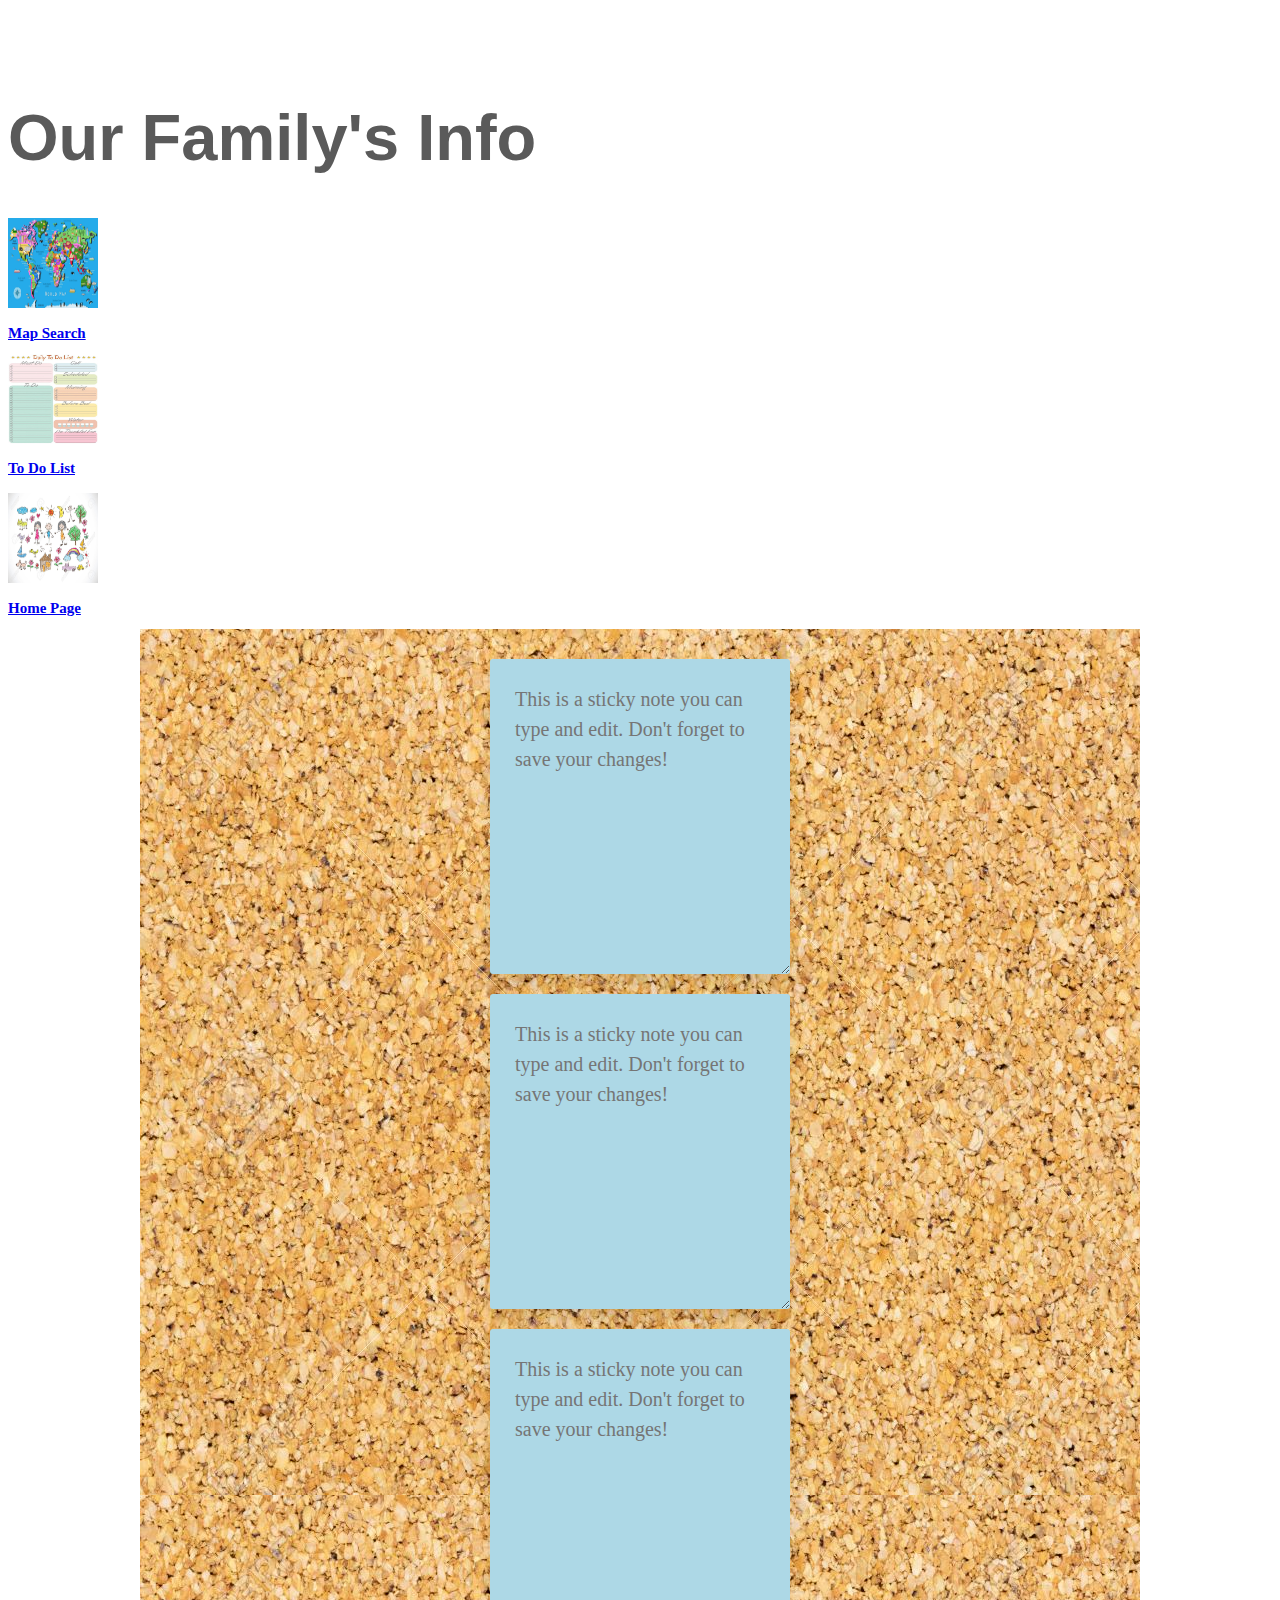
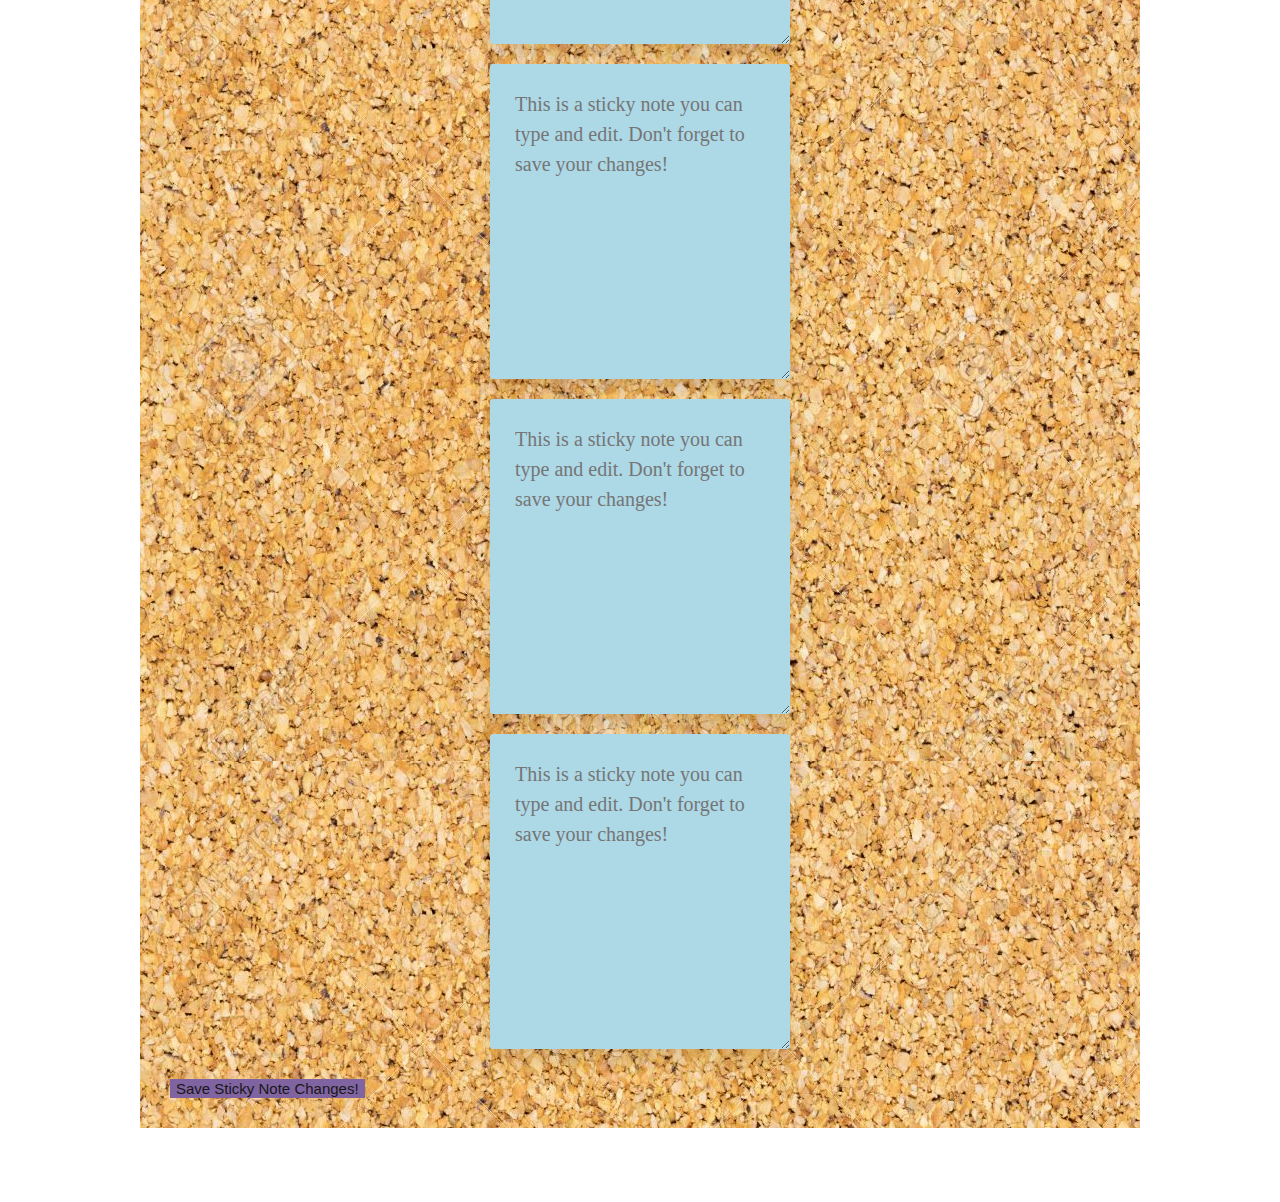
<file: faminfo.html>
<!doctype html>
<html lang="en">

<head>
  <!-- Required meta tags -->
  <meta charset="utf-8">
  <meta name="viewport" content="width=device-width, initial-scale=1, shrink-to-fit=no">

  <!-- Bootstrap CSS -->
  <link href="https://fonts.googleapis.com/css?family=Cedarville+Cursive" rel="stylesheet">
  <link href="https://fonts.googleapis.com/css?family=Alegreya" rel="stylesheet">
  <link rel="stylesheet" href="https://maxcdn.bootstrapcdn.com/bootstrap/4.0.0-beta.3/css/bootstrap.min.css" integrity="sha384-Zug+QiDoJOrZ5t4lssLdxGhVrurbmBWopoEl+M6BdEfwnCJZtKxi1KgxUyJq13dy"
    crossorigin="anonymous">
  <link rel="stylesheet" type="text/css" href="assets/css/style.css">
  


  <title>We Be Sitters</title>
</head>

<body>

  <nav class="navbar navbar-default">
    <div class="container">
      <!-- Brand and toggle get grouped for better mobile display -->
      <div class="navbar-header">

        <a class="navbar-brand">
          <h1 class="titles">Our Family's Info</h1>
        </a>
      </div>
      <div class="nav navbar-nav navbar-right">

        <div class="row">
          <div class="col-lg-4">
            <a href="mapsearch.html">
            <img class="rounded-circle" src="assets/images/world-map.jpg" alt="world map" width="90" height="90">
            <h2>Map Search</h2>
            </a>
         
  
          </div>
          <!-- /.col-lg-4 -->
          <div class="col-lg-4">
              <a href="todo.html">
            <img class="rounded-circle" src="assets/images/to-do-list_.jpg" alt="picture of a to do list" width="90" height="90">
            <h2>To Do List</h2>
              </a>
            
            <p>
  
            </p>
          </div>
          <!-- /.col-lg-4 -->
          <div class="col-lg-4">
              <a href="index.html">
            <img class="rounded-circle" src="assets/images/cart1.jpg" alt="cartoon drawing of people and animals" width="90" height="90">
            <h2>Home Page</h2>
              </a>
            
  
          </div>
      </div>
    </div>
    <!-- Collect the nav links, forms, and other content for toggling -->

  </nav>

  <!-- Slideshow container -->
  <div class="slideshow-container">

    <!-- Full-width images with number and caption text -->
   

   

   

   

 
  <!-- Marketing messaging and featurettes
      ================================================== -->
  <!-- Wrap the rest of the page in another container to center all the content. -->
  <div class="container">

    

  </div>
  <div class="container-sticky">
    <div class="row">
      <div class="col-md-4">

        <textarea id="sticky1" class="sticky-notes"  
        placeholder="This is a sticky note you can type and edit. Don't forget to save your changes!"></textarea>

      </div>
      <div class="col-md-4">

        <textarea id="sticky2" class="sticky-notes"
        placeholder="This is a sticky note you can type and edit. Don't forget to save your changes!"></textarea>

      </div>
      <div class="col-md-4">

        <textarea id="sticky3" class="sticky-notes"
        placeholder="This is a sticky note you can type and edit. Don't forget to save your changes!"></textarea>

      </div>

    </div>

    <div class="row">
      <div class="col-md-4">

        <textarea id="sticky4" class="sticky-notes"
        placeholder="This is a sticky note you can type and edit. Don't forget to save your changes!"></textarea>

      </div>
      <div class="col-md-4">

        <textarea id="sticky5" class="sticky-notes"
        placeholder="This is a sticky note you can type and edit. Don't forget to save your changes!"></textarea>

      </div>
      <div class="col-md-4">

        <textarea id="sticky6" class="sticky-notes"
        placeholder="This is a sticky note you can type and edit. Don't forget to save your changes!"></textarea>

      </div>

    </div>
    <button id="sticky-submit" class="btn btn-primary" type="submit">Save Sticky Note Changes!</button>
  </div>
  <br>
  <div class="container">
      <div class="container marketing">
  
        <!-- Three columns of text below the carousel -->
       
          <!-- /.col-lg-4 -->
        </div>
      </div>
        <!-- /.row -->
    </div>
       




      <!-- /.col-lg-4 -->
    </div>
  </div>

  <!-- Optional JavaScript -->


  <!-- jQuery first, then Popper.js, then Bootstrap JS -->
  <script src="https://cdnjs.cloudflare.com/ajax/libs/jquery/3.2.1/jquery.min.js"></script>
  <!-- <script src="https://code.jquery.com/jquery-3.2.1.slim.min.js" integrity="sha384-KJ3o2DKtIkvYIK3UENzmM7KCkRr/rE9/Qpg6aAZGJwFDMVNA/GpGFF93hXpG5KkN"
   crossorigin="anonymous"></script>
 <script src="https://cdnjs.cloudflare.com/ajax/libs/popper.js/1.12.9/umd/popper.min.js" integrity="sha384-ApNbgh9B+Y1QKtv3Rn7W3mgPxhU9K/ScQsAP7hUibX39j7fakFPskvXusvfa0b4Q"
   crossorigin="anonymous"></script> -->
  <script src="https://maxcdn.bootstrapcdn.com/bootstrap/4.0.0-beta.3/js/bootstrap.min.js" integrity="sha384-a5N7Y/aK3qNeh15eJKGWxsqtnX/wWdSZSKp+81YjTmS15nvnvxKHuzaWwXHDli+4"
    crossorigin="anonymous"></script>
  <script type="text/javascript" src="assets/javascript/app.js"></script> 
  <script type="text/javascript" src="assets/javascript/faminfoapp.js"></script> 
 

</body>

</html>
</file>
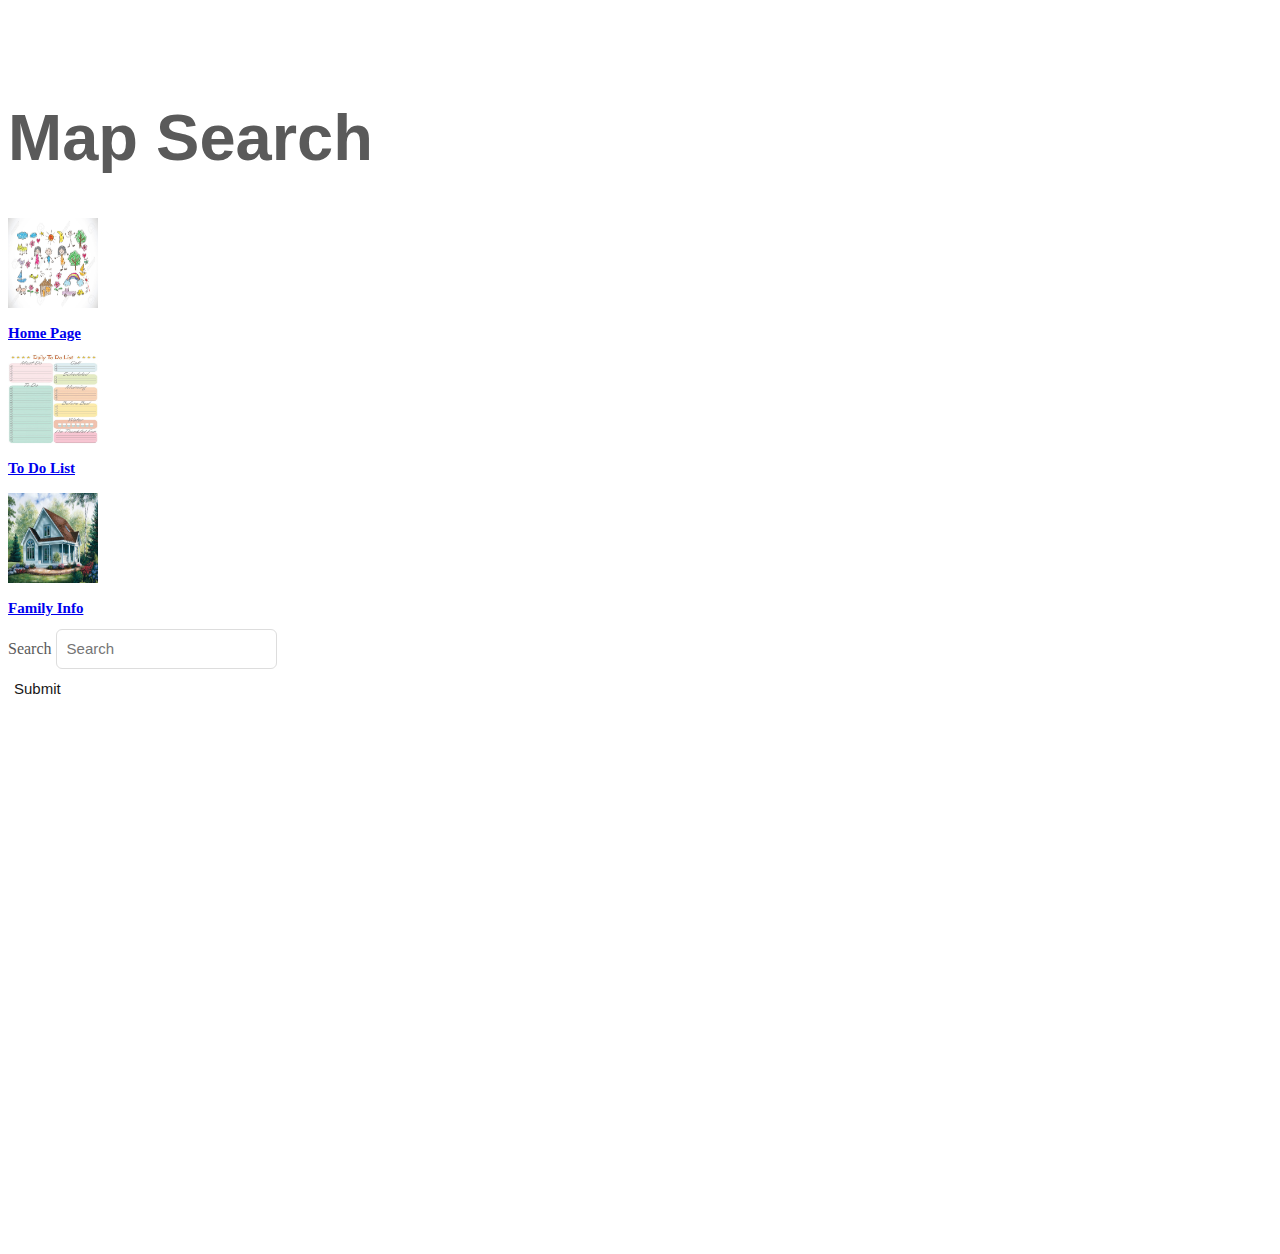
<file: mapsearch.html>
<!doctype html>
<html lang="en">

<head>
  <!-- Required meta tags -->
  <meta charset="utf-8">
  <meta name="viewport" content="width=device-width, initial-scale=1, shrink-to-fit=no">
  <link href="https://fonts.googleapis.com/css?family=Cedarville+Cursive" rel="stylesheet">
  <link href="https://fonts.googleapis.com/css?family=Alegreya" rel="stylesheet">
  <!-- Bootstrap CSS -->
  <link rel="stylesheet" href="https://maxcdn.bootstrapcdn.com/bootstrap/4.0.0-beta.3/css/bootstrap.min.css" integrity="sha384-Zug+QiDoJOrZ5t4lssLdxGhVrurbmBWopoEl+M6BdEfwnCJZtKxi1KgxUyJq13dy"
    crossorigin="anonymous">
  <link rel="stylesheet" type="text/css" href="assets/css/style.css">
 
  <title>We Be Sitters</title>
  <script src="https://code.jquery.com/jquery-3.2.1.min.js" integrity="sha256-hwg4gsxgFZhOsEEamdOYGBf13FyQuiTwlAQgxVSNgt4="
        crossorigin="anonymous"></script>

    <script src="https://js.api.here.com/v3/3.0/mapsjs-core.js" type="text/javascript" charset="utf-8"></script>
    <script src="https://js.api.here.com/v3/3.0/mapsjs-service.js" type="text/javascript" charset="utf-8"></script>
    <script src="https://js.api.here.com/v3/3.0/mapsjs-ui.js" type="text/javascript" charset="utf-8"></script>
    <script src="https://js.api.here.com/v3/3.0/mapsjs-mapevents.js" type="text/javascript" charset="utf-8"></script>
    <script type="text/javascript" charset="UTF-8" src="https://js.api.here.com/v3/3.0/mapsjs-places.js"></script>
    <script src="https://js.api.here.com/v3/3.0/mapsjs-data.js" type="text/javascript" charset="utf-8"></script>
    <link rel="stylesheet" type="text/css" href="https://js.api.here.com/v3/3.0/mapsjs-ui.css" />
    <!-- <script src="http://js.api.here.com/v3/3.0/mapsjs-clustering.js" type="text/javascript" charset="utf-8"></script> -->
    <!-- <script src="http://js.api.here.com/v3/3.0/mapsjs-places.js" type="text/javascript" charset="utf-8"></script> -->
</head>

<body>

  <nav class="navbar navbar-default">
    <div class="container">
      <!-- Brand and toggle get grouped for better mobile display -->
      <div class="navbar-header">

        <a class="navbar-brand">
          <h1 class="titles">Map Search</h1>
        </a>
      </div>
      <div class="nav navbar-nav navbar-right">

        <div class="row">
          <div class="col-lg-4">
            <a href="index.html">
              <img class="rounded-circle" src="assets/images/cart1.jpg" alt="cartoon drawing of people and animals" width="90" height="90">
              <h2>Home Page</h2>
            </a>
        
  
          </div>
          <!-- /.col-lg-4 -->
          <div class="col-lg-4">
            <a href="todo.html">
              <img class="rounded-circle" src="assets/images/to-do-list_.jpg" alt="picture of a to do list" width="90" height="90">
              <h2>To Do List</h2>
            </a>
            
            <p>
  
            </p>
          </div>
          <!-- /.col-lg-4 -->
          <div class="col-lg-4">
            <a href="faminfo.html">
              <img class="rounded-circle" src="assets/images/house.jpg" alt="photo of a house" width="90" height="90">
              <h2>Family Info</h2>
            </a>
         
  
          </div>
          
        






      </div>
    </div>
    <!-- Collect the nav links, forms, and other content for toggling -->

  </nav>

  <!-- Slideshow container -->
  <div class="container">
    <div class="row">

        <form>
            <div class="form-group">
                <label for="Search">Search</label>
                <input type="text" id="place-input" class="form-control" placeholder="Search">
            </div>
            <button id="query-button" class="btn btn-default">Submit</button>
        </form>

        <div style="width: 1280px; height: 500px" id="map"></div>


        
        <!-- /.col-lg-4 -->
    </div>

</div>

<script src="https://cdnjs.cloudflare.com/ajax/libs/popper.js/1.12.9/umd/popper.min.js" integrity="sha384-ApNbgh9B+Y1QKtv3Rn7W3mgPxhU9K/ScQsAP7hUibX39j7fakFPskvXusvfa0b4Q"
    crossorigin="anonymous"></script>

<script src="assets/javascript/map.js" type="text/javascript"></script>

</body>

</html>
</file>
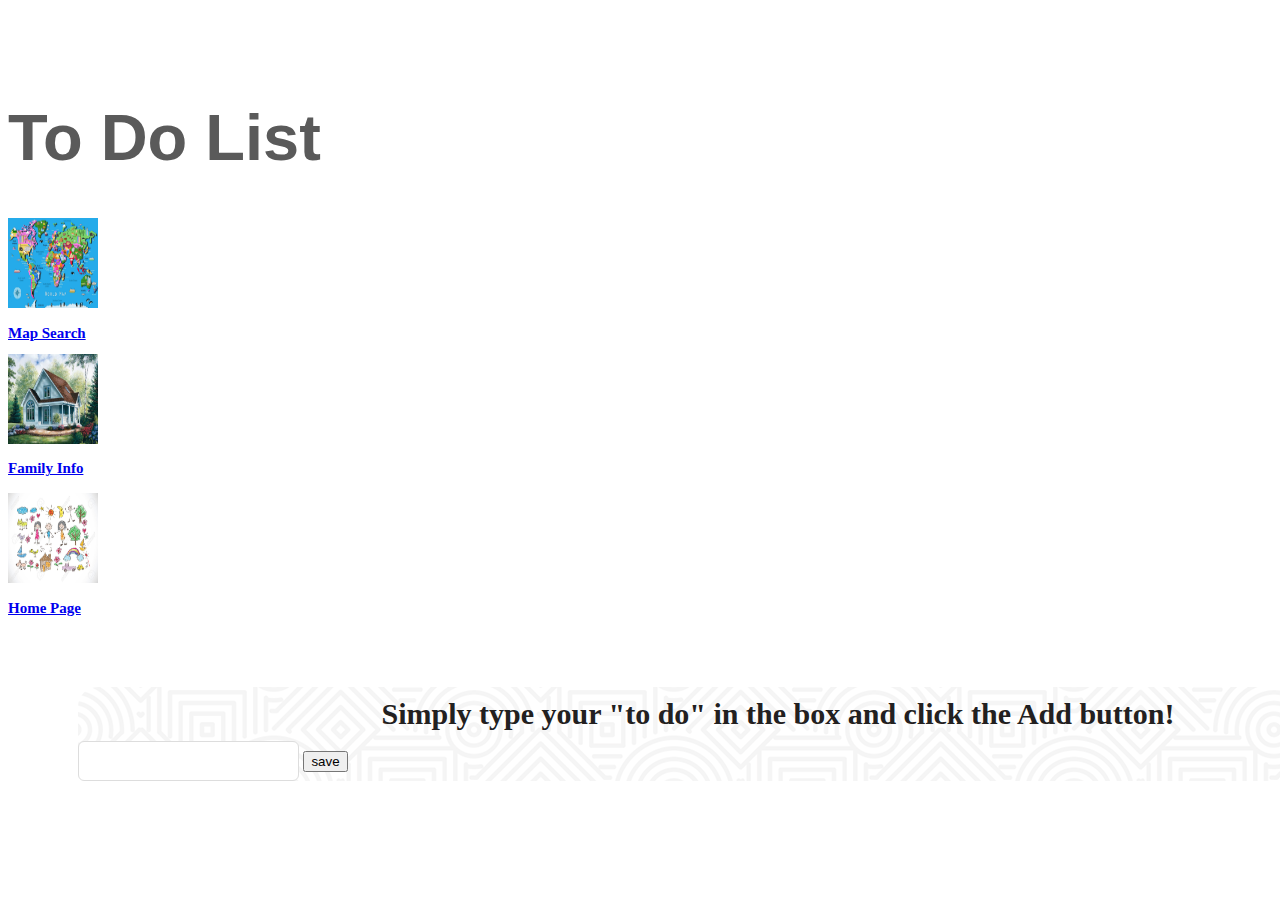
<file: todo.html>
<!doctype html>
<html lang="en">

<head>
  <!-- Required meta tags -->
  <meta charset="utf-8">
  <meta name="viewport" content="width=device-width, initial-scale=1, shrink-to-fit=no">
  <link href="https://fonts.googleapis.com/css?family=Cedarville+Cursive" rel="stylesheet">
  <link href="https://fonts.googleapis.com/css?family=Alegreya" rel="stylesheet">
  <!-- Bootstrap CSS -->
  <link rel="stylesheet" href="https://maxcdn.bootstrapcdn.com/bootstrap/4.0.0-beta.3/css/bootstrap.min.css" integrity="sha384-Zug+QiDoJOrZ5t4lssLdxGhVrurbmBWopoEl+M6BdEfwnCJZtKxi1KgxUyJq13dy"
    crossorigin="anonymous">
  <link rel="stylesheet" type="text/css" href="assets/css/style.css">
 


  <title>We Be Sitters</title>
</head>

<body>

  <nav class="navbar navbar-default">
    <div class="container">
      <!-- Brand and toggle get grouped for better mobile display -->
      <div class="navbar-header">

        <a class="navbar-brand">


          <h1 class="titles">To Do List</h1>
        </a>
      </div>
      <div class="nav navbar-nav navbar-right">
        <div class="row">
          <div class="col-lg-4">
            <a href="mapsearch.html">
              <img class="rounded-circle" src="assets/images/world-map.jpg" alt="world map" width="90" height="90">
              <h2>Map Search</h2>
            </a>


          </div>
          <!-- /.col-lg-4 -->
          <div class="col-lg-4">
            <a href="faminfo.html">
              <img class="rounded-circle" src="assets/images/house.jpg" alt="photo of a house" width="90" height="90">
              <h2>Family Info</h2>
            </a>

            <p>

            </p>
          </div>
          <!-- /.col-lg-4 -->
          <div class="col-lg-4">
            <a href="index.html">
              <img class="rounded-circle" src="assets/images/cart1.jpg" alt="cartoon drawing of people and animals" width="90" height="90">
              <h2>Home Page</h2>
            </a>


          </div>
          <!-- /.col-lg-4 -->
        </div>
      </div>

    </div>
  </nav>


    <div class="todo-container">
<div class="row">
  <h1>Simply type your "to do" in the box and click the Add button!</h1>
</div>
     <!-- Input Form -->
     <form>
      <input type="text">
      <input type="submit" value="save">
    </form>
  
    <div id="todo-list"></div>

  

  <!-- To-Do List -->
  <div id="to-dos"></div>

    </div>
    <div class="container">
      <div class="container marketing">

        <!-- Three columns of text below the carousel -->

        <!-- /.row -->
      </div>




      <!-- Optional JavaScript -->


      <!-- jQuery first, then Popper.js, then Bootstrap JS -->
      <script src="https://cdnjs.cloudflare.com/ajax/libs/jquery/3.2.1/jquery.min.js"></script>
      <!-- <script src="https://code.jquery.com/jquery-3.2.1.slim.min.js" integrity="sha384-KJ3o2DKtIkvYIK3UENzmM7KCkRr/rE9/Qpg6aAZGJwFDMVNA/GpGFF93hXpG5KkN"
   crossorigin="anonymous"></script>
 <script src="https://cdnjs.cloudflare.com/ajax/libs/popper.js/1.12.9/umd/popper.min.js" integrity="sha384-ApNbgh9B+Y1QKtv3Rn7W3mgPxhU9K/ScQsAP7hUibX39j7fakFPskvXusvfa0b4Q"
   crossorigin="anonymous"></script> -->
      <script src="https://maxcdn.bootstrapcdn.com/bootstrap/4.0.0-beta.3/js/bootstrap.min.js" integrity="sha384-a5N7Y/aK3qNeh15eJKGWxsqtnX/wWdSZSKp+81YjTmS15nvnvxKHuzaWwXHDli+4"
        crossorigin="anonymous"></script>
      <script type="text/javascript" src="assets/javascript/app.js"></script>
      <script type="text/javascript" src="assets/javascript/todoapp.js"></script>
</body>

</html>
</file>
<file: assets/css/style.css>
/* GLOBAL STYLES
-------------------------------------------------- */
/* Padding below the footer and lighter body text */

body {
  padding-top: 3rem;
  padding-bottom: 3rem;
  color: #5a5a5a;
}


/* CUSTOMIZE THE CAROUSEL
-------------------------------------------------- */

/* * {box-sizing:border-box} */
/* quotes */
#quote-links {
  font-family: 'Cedarville Cursive', cursive;
  font-size: 15px;
  
}

/* titles */
 h1 {
  font-family: 'Franklin Gothic Medium', 'Arial Narrow', Arial, sans-serif;
  font-size: 65px;
 
  
}
/* Slideshow container */
.slideshow-container {
  max-width: 1000px;
  position: relative;
  margin: auto;
}

/* Hide the images by default */
.mySlides {
    display: none;
}

/* Next & previous buttons */
.prev, .next {
  cursor: pointer;
  position: absolute;
  top: 50%;
  width: auto;
  margin-top: -22px;
  padding: 16px;
  color: white;
  font-weight: bold;
  font-size: 18px;
  transition: 0.6s ease;
  border-radius: 0 3px 3px 0;
}

/* Position the "next button" to the right */
.next {
  right: 0;
  border-radius: 3px 0 0 3px;
}

/* On hover, add a black background color with a little bit see-through */
.prev:hover, .next:hover {
  background-color: rgba(0,0,0,0.8);
}

/* Caption text */
.text {
  color: #f2f2f2;
  font-size: 40px;
  padding: 8px 12px;
  position: absolute;
  bottom: 8px;
  width: 100%;
  text-align: center;
}

/* Number text (1/3 etc) */
.numbertext {
  color: #f2f2f2;
  font-size: 12px;
  padding: 8px 12px;
  position: absolute;
  top: 0;
}

/* The dots/bullets/indicators */
.dot {
  cursor:pointer;
  height: 15px;
  width: 15px;
  margin: 0 2px;
  background-color: #bbb;
  border-radius: 50%;
  display: inline-block;
  transition: background-color 0.6s ease;
}

.active, .dot:hover {
  background-color: #717171;
}

/* Fading animation */
.fadeA {
  -webkit-animation-name: fade;
  -webkit-animation-duration: 1.5s;
  animation-name: fade;
  animation-duration: 1.5s;
}

@-webkit-keyframes fade {
  from {opacity: .4} 
  to {opacity: 1}
}

@keyframes fade {
  from {opacity: .4} 
  to {opacity: 1}
}



.btn-primary {
  background-color: #8064A2 !important;
}
/* MARKETING CONTENT
-------------------------------------------------- */

/* Center align the text within the three columns below the carousel */
.marketing .col-lg-4 {
  margin-bottom: 1.5rem;
  text-align: center;
}
.marketing h2 {
  font-weight: 400;
 
}
.marketing .col-lg-4 p {
  margin-right: .75rem;
  margin-left: .75rem;
}
.nav h2 {
font-size: 15px;

}


/* Featurettes
------------------------- */

.featurette-divider {
  margin: 5rem 0; /* Space out the Bootstrap <hr> more */
}

/* Thin out the marketing headings */
.featurette-heading {
  font-weight: 300;
  line-height: 1;
  letter-spacing: -.05rem;
}


.buttons-list {

  display: inline-block;
}
.container-redirect-buttons {
       padding: 60px; 
    
}
/* Basic Style to do css*/

.todo-container {
  display: block;
  width: 1400px;
  margin: 70px;
  border-radius: 20px;
  font-family: 'Cedarville Cursive', cursive;
  background: url("hypnotize.png");
  color: rgb(34, 32, 32);
  font-family: Lato, sans-serif;
    
  
}
.todo-container h1 {
  font-family: 'Barrio', cursive;
  font-size: 30px;
  margin-bottom: 0px;
  padding: 10px;
  text-align: center;
}


ul {
  margin: 10;
  padding: 0;
}
li * {
  float: left;
}
li, h3 {
  clear:both;
  list-style:none;
}
input, button {
  outline: none;
}
button {
  background: none;
  border: 0px;
  color: rgb(24, 23, 23);
  font-size: 15px;
  /* width: 60px; */
  margin: 10px 0 0;
  font-family: Lato, sans-serif;
  cursor: pointer;
}
button:hover {
  color: rgb(21, 89, 179);
}
/* Heading */

  

h3,
label[for='new-task'] {
  color: rgb(71, 32, 32);
  font-weight: 700;
  font-size: 30px;
  font-family: 'Walter Turncoat', cursive;
  border-bottom: 2px solid #333;
  padding: 30px 0 10px;
  margin: 20px;
  text-transform: uppercase;
}
input[type="text"] {
  margin: 10;
  font-size: 15px;
  line-height: 18px;
  height: 18px;
  padding: 10px;
  border: 1px solid #ddd;
  background: #fff;
  border-radius: 6px;
  font-family: Lato, sans-serif;
  color: #888;
}
input[type="text"]:focus {
  color: #333;
}

/* New Task */
label[for='new-task'] {
  display: block;
  margin: 20px;
  
}
input#new-task {
 margin: 20px;
  width: 400px;
}
p > button:hover {
  color: rgb(21, 89, 179);
}

/* Task list */
li {
  overflow: hidden;
  padding: 20px 0;
  border-bottom: 1px solid #eee;
}
li > input[type="checkbox"] {
  margin: 0 10px;
  position: relative;
  top: 15px;
}
li > label {
  font-size: 30px;
  line-height: 40px;
  width: 237px;
  padding: 0 0 0 11px;
  font-family: 'Cedarville Cursive', cursive;
}
li >  input[type="text"] {
  width: 226px;
}
li > .delete:hover {
  color: rgb(21, 89, 179);
}

/* Completed */
#completed-tasks label {
  text-decoration: line-through;
  color: rgb(161, 16, 16);
  
}

/* Edit Task */
ul li input[type=text] {
  display:none;
}

ul li.editMode input[type=text] {
  display:block;
}

ul li.editMode label {
  display:none;
}


/* Sticky notes */
@import url(http://fonts.googleapis.com/css?family=Gloria+Hallelujah);
.container-sticky { box-sizing:border-box; 
  background-image: url(../images/corkboard.jpg);
        padding: 30px; }

textarea  { 
	display: block;
	padding:25px 25px 40px;
	margin:0 auto 20px auto;
	width:250px;
	height:250px;   
	font:20px 'Gloria Hallelujah', cursive; 
	line-height:1.5;
	border:0;
	border-radius:3px;
	background: -webkit-linear-gradient(lightblue, lightblue);
	background: -moz-linear-gradient(lightblue, lightblue);
	background: -o-linear-gradient(lightblue, lightblue);
	background: -ms-linear-gradient(lightblue, lightblue);
	background: linear-gradient(lightblue, lightblue);
	box-shadow:0 14px 16px rgba(0,0,0,0.1);
	overflow:scroll;
	transition:box-shadow 0.5s ease;
	font-smoothing:subpixel-antialiased;
	max-width:520px;
	max-height:250px;
}

textarea.sticky-notes:hover { box-shadow:0 15px 25px rgba(5, 5, 5, 0.15); }
textarea.sticky-notes:focus { box-shadow:0 15px 25px rgba(8, 8, 8, 0.2); outline:none; }
/* RESPONSIVE CSS
-------------------------------------------------- */

@media (min-width: 40em) {
  /* Bump up size of carousel content */
  .carousel-caption p {
    margin-bottom: 1.25rem;
    font-size: 1.25rem;
    line-height: 1.4;
  }

  .featurette-heading {
    font-size: 50px;
  }
}

@media (min-width: 62em) {
  .featurette-heading {
    margin-top: 7rem;
  }
}
</file>
